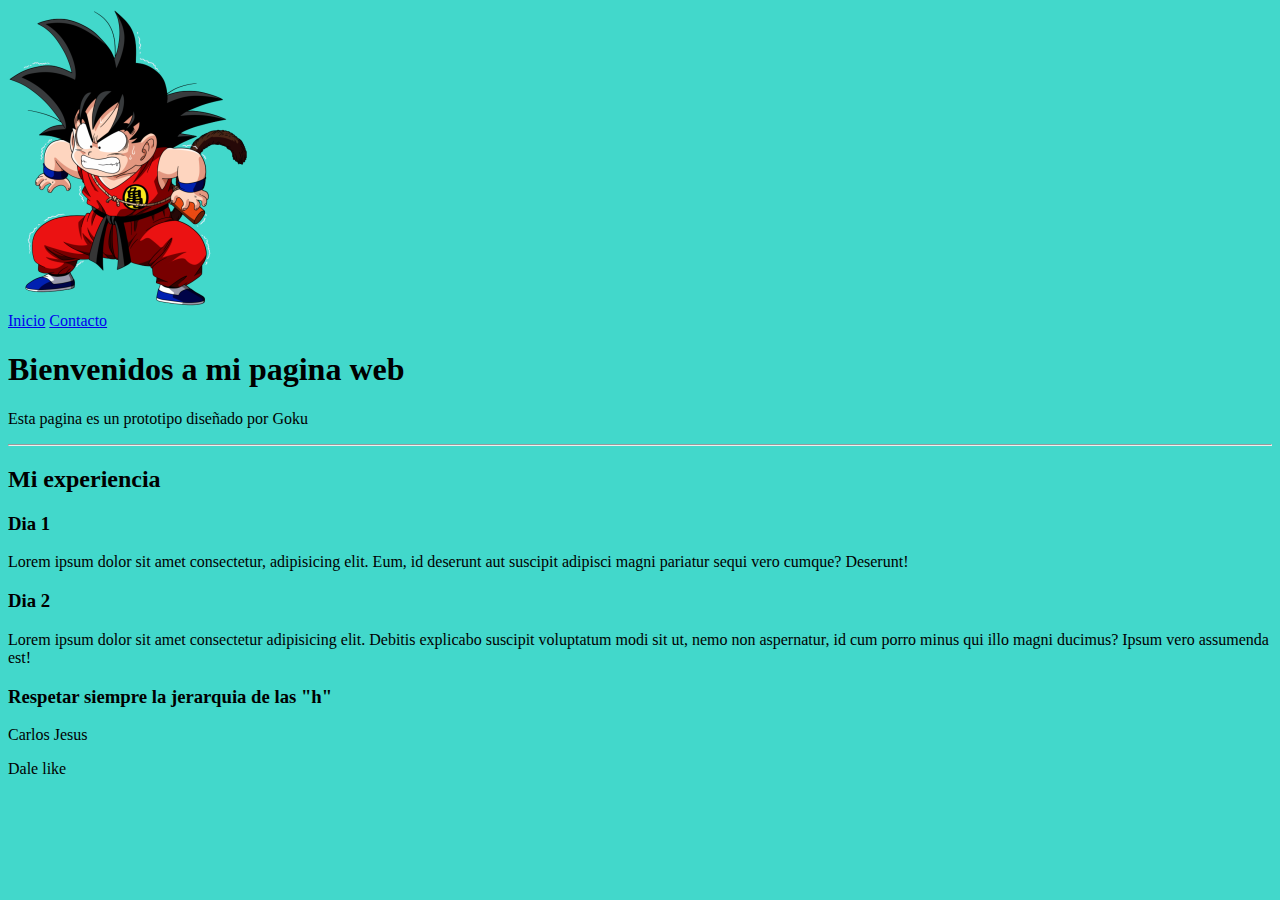
<file: HTML/02-estructura/index.html>
<!DOCTYPE html>
<html lang="es">
<head>
    <!-- meta para aceptar cualquier signo en la pagina -->
    <meta charset="UTF-8">
    <!-- meta para adaptar la pagina al tamaño del dipositivo -->
    <meta name="viewport" content="width=device-width, initial-scale=1.0">
    <!-- meta para darle una descripcion general a la pagina -->
    <meta name="description" content="Descripcion de mi pagina">
    <title>Mi pagina web</title>
    <!-- link hacia el archivo de estilos css -->
    <link rel="stylesheet" href="styles.css">
    <!-- link hacia el archivo de imagen -->
    <link rel="shortcut icon" href="./img/favicon.ico">
    <!--ESTO ES UN COMENTARIO EN HTML-->
    <!-- atajo universal del control es (ctrl + "slash") -->
</head>
<body>
    <!-- "header" -->
    <header><img src="img/logo.png" alt=""></header>
    <!-- "nav" -->
    <nav>
        <a href="https://google.com.mx">Inicio</a>
        <a href="./contacto.html">Contacto</a>
    </nav>
    <article>
        <h1>Bienvenidos a mi pagina web</h1>
        <p>Esta pagina es un prototipo diseñado por Goku</p>
        <hr>
        <h2>Mi experiencia</h2>
        <section>
            <h3>Dia 1</h3>
            <p>Lorem ipsum dolor sit amet consectetur, adipisicing elit. Eum, id deserunt aut suscipit adipisci magni pariatur sequi vero cumque? Deserunt!</p>
        </section>
        <section>
            <h3>Dia 2</h3>
            <p>Lorem ipsum dolor sit amet consectetur adipisicing elit. Debitis explicabo suscipit voluptatum modi sit ut, nemo non aspernatur, id cum porro minus qui illo magni ducimus? Ipsum vero assumenda est!</p>
        </section>
        <h3>Respetar siempre la jerarquia de las "h"</h3>
    </article>
    <footer>
        <p>Carlos Jesus</p>
    </footer>
    <aside>
        <P>Dale like</P>
    </aside>
    
   

    <!-- <h1>Titulo de mi pagina</h1> -->
    <script src="scripts.js"></script>
</body>
</html>
</file>
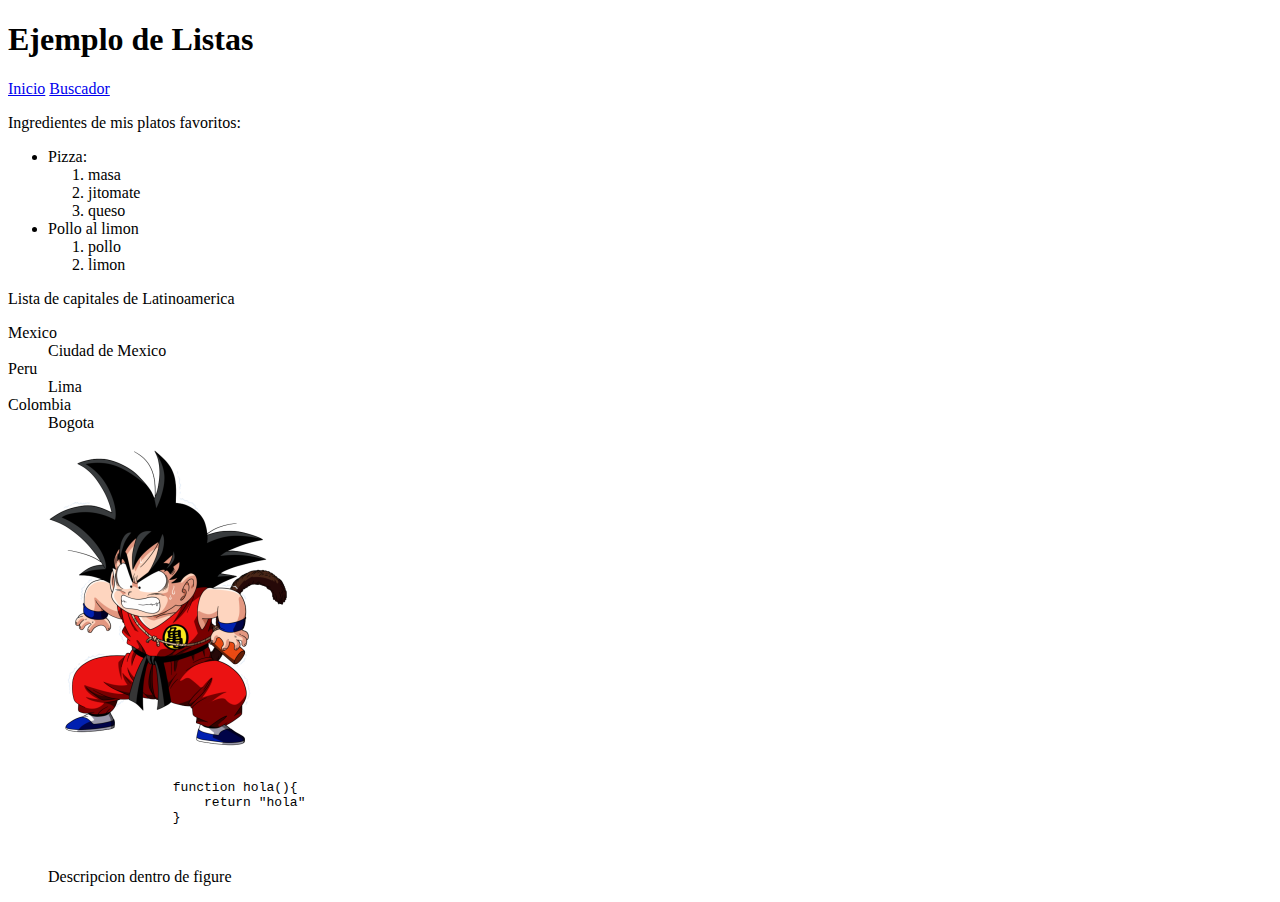
<file: HTML/03-contenido/index.html>
<!DOCTYPE html>
<html lang="en">
<head>
    <meta charset="UTF-8">
    <meta name="viewport" content="width=device-width, initial-scale=1.0">
    <meta http-equiv="X-UA-Compatible" content="ie=edge">
    <meta name="">
    <link rel="shortcut icon" href="favicon.ico" type="image/x-icon">
    <title>DocumentO clase 2</title>
</head>
<body>
    <h1>Ejemplo de Listas</h1>
    <header>
        <nav>
            <a href="#">Inicio</a>
            <a href="#">Buscador</a>
        </nav>
    </header>
    <p>Ingredientes de mis platos favoritos:</p>
    <ul>
        <!-- alt+shift+flecha abajo para copiar y pegar automaticamente -->
        <li>Pizza:
            <ol>
                <li>masa</li>
                <li>jitomate</li>
                <li>queso</li>
            </ol>
        </li>
        <li>Pollo al limon
            <ol>
                <li>pollo</li>
                <li>limon</li>
            </ol>
        </li>
    </ul>

    <p>Lista de capitales de Latinoamerica</p>
    <dl>
        <dt>Mexico</dt>
        <dd>Ciudad de Mexico</dd>
        <dt>Peru</dt>
        <dd>Lima</dd>
        <dt>Colombia</dt>
        <dd>Bogota</dd>
    </dl>

    <figure>
        <img src="img/logo.png" alt="">
        <pre>
            <code>
                function hola(){
                    return "hola"
                }
            </code>
        </pre>
        <figcaption>Descripcion dentro de figure</figcaption>
    </figure>


</body>
</html>
</file>
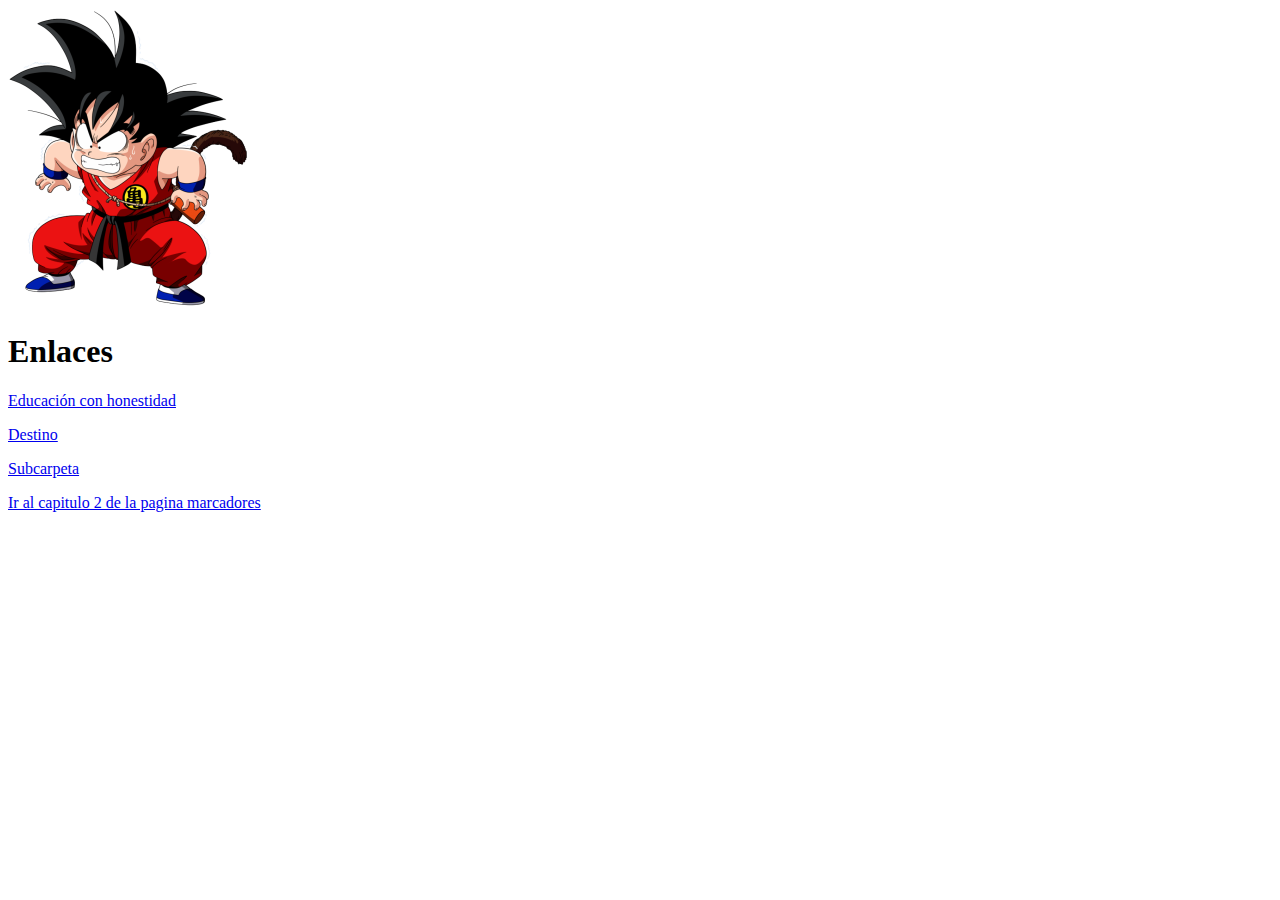
<file: HTML/04-etiquetas/index.html>
<!DOCTYPE html>
<html lang="en">
<head>
    <meta charset="UTF-8">
    <meta name="viewport" content="width=device-width, initial-scale=1.0">
    <meta http-equiv="X-UA-Compatible" content="ie=edge">
    <link rel="shortcut icon" href="img/favicon.ico" type="image/x-icon">
    <title> Clase 3</title>
</head>
<body>
    <header>
            <img src="img/logo.png" alt="">
    </header>
    <h1>Enlaces</h1>
    <p>
        <a href="https://ed.team">Educación con honestidad</a>
    </p>
    <p>
        <!-- ES RECOMENDABLE AGREGAR EL ./ A LA DIRECCION DEL HIPERVINCULO -->
        <a href="./destino.html">Destino</a>
    </p>
    <p>
        <!-- Cuando el archivo se encuentra dentro de una carpeta -->
        <a href="./subcarpeta/subcarpeta.html">Subcarpeta</a>
    </p>

    <p>
        <!-- Enlace a la pagina marcadores usando su id "capitulo2" -->
        <!-- dentro del hipertexto se agrega target blank para que lo abra en una pestaña nueva -->
        <a href="./marcadores.html#capitulo2" target="blank">Ir al capitulo 2 de la pagina marcadores</a>
    </p>



</body>
</html>
</file>
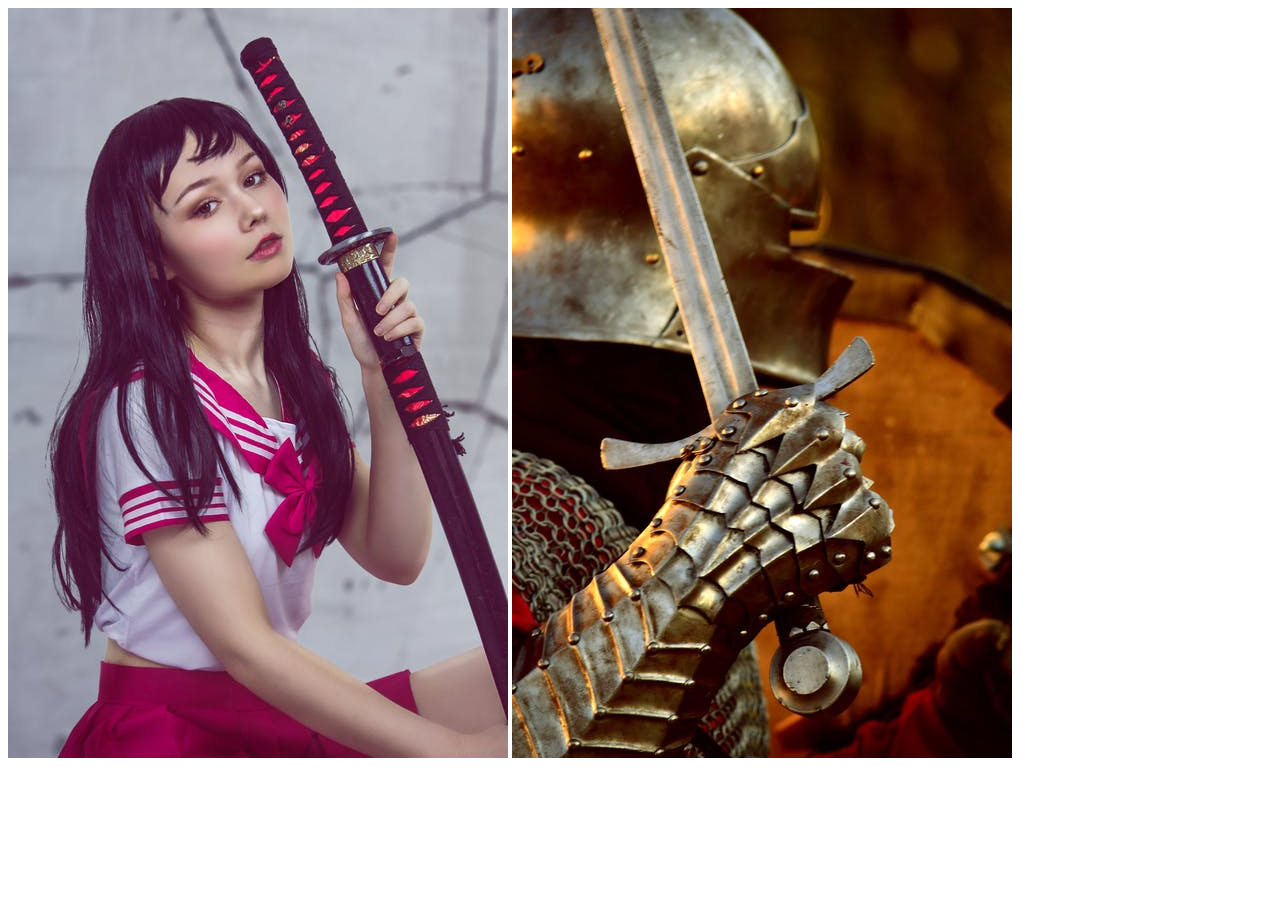
<file: HTML/05-Imagenes/index.html>
<!DOCTYPE html>
<html lang="en">
<head>
    <meta charset="UTF-8">
    <!-- <meta name="viewport" content="width=device-width, initial-scale=1.0"> -->
    <meta http-equiv="X-UA-Compatible" content="ie=edge">
    <link rel="shortcut icon" href="favicon.ico" type="image/x-icon">
    <title>Clase 5 Imagenes</title>
</head>
<body>
    <!-- <img src="./img/knight.jpeg" alt="Foto de un caballero medieval"> -->
    <!-- Devicepixelratio para saber cuantos pixeles ocupa cada pixel de imagen -->
    <!-- imagen dependiendo del viewportsize -->

    <!-- la imagen cambia dependiendo de la anchura -->
    <!-- <img src="img/espada.jpg"  srcset="img/fairy.jpg 1000w,img/knight.jpg 800w">  -->
    <!-- la imagen cambia dependiendo del zoom -->
    <img src="img/espada.jpg"  srcset="img/fairy.jpg 1.5x,img/knight.jpg 2x">

<!-- Picture es similar, "img" es la imagen por defecto -->
<!-- Picture lee de arriba hacia abajo, si algo de lo que hay en source no coincide entonces pone la imagen por defecto "img" -->
<!-- pero si algun source cumple, lo utiliza ignorando los source de debajo -->
    <picture>
        <!-- imagenes mayores a 800px -->
        <source srcset="img/knight.jpg" media="(min-width: 800px)">
        <!-- imagenes mayores a 500px -->
        <source srcset="img/fairy.jpg" media="(min-width: 500px)">
        <!-- si ninguna de los source ocurren -->
        <img src="./img/espada.jpg" alt="foto">
    </picture>
<!-- EL EJEMPLO DE ESTA CLASE SE PROBO EN FIREFOX Y NO EN CHROME DEBIDO A QUE CHROME ES RESPONSIVO Y SELECCIONA LA OPCION MAS CONVENIENTE A LA PC -->
   
</body>
</html>
</file>
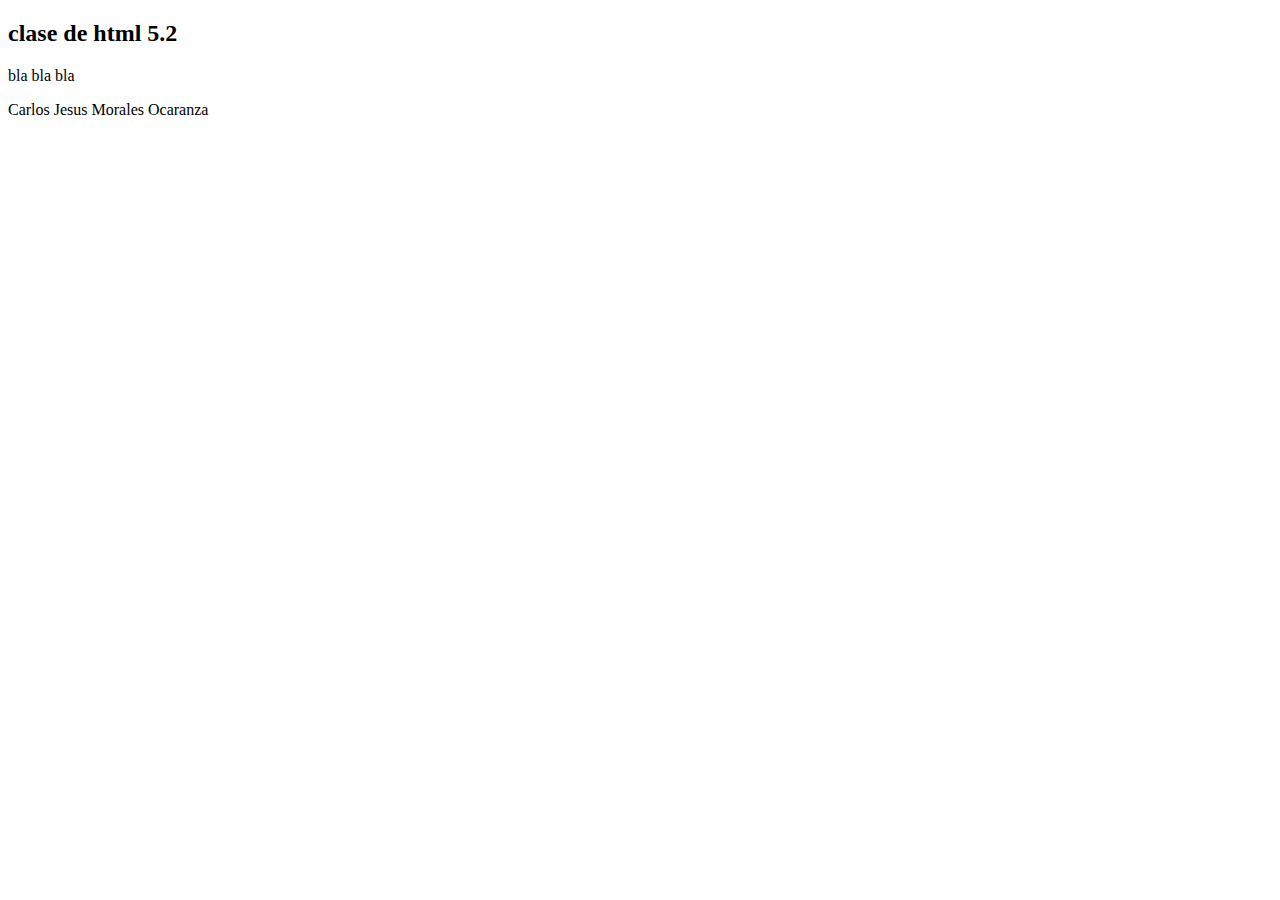
<file: HTML/06-Semantica y microdatos/index.html>
<!DOCTYPE html>
<html  lang="en">
<head>
    <meta charset="UTF-8">
    <meta name="viewport" content="width=device-width, initial-scale=1.0">
    <meta http-equiv="X-UA-Compatible" content="ie=edge">
    <title>Clase 6 microdatos y semantica</title>
    <meta property="og.title" content="Maruchan chicheñol">
    <meta property="og.img" content="./img/logo.png">
</head>
<body>
    <!-- Microdatos(Datos estructurados): nos permiten decirle al buscador que el bloque (article) es el dato que estamos describiendo "decir que cosa es cada elemento" -->

    <!-- utilizamos schema.org para la documentacion -->
    <!-- Para comprobar que funciona utilizar el analizador de datos estructurados de google -->

     <article itemscope itemtype="http://schema.org/Blog">
        <h2>clase de html 5.2</h2>
        <p>bla bla bla</p>
        <footer>
            <p itemprop="author">Carlos Jesus Morales Ocaranza</p>
        </footer>
    </article> 

    <!-- Facebook utiliza open graph para saber los elementos que hay en tu pagina -->
    <!-- Visita su pagina para saber la documentacion -->
    <!-- Para comprobar si los microdatos son correctos se verifican por internet buscando "sharing debugger" -->


</body>
</html>
</file>
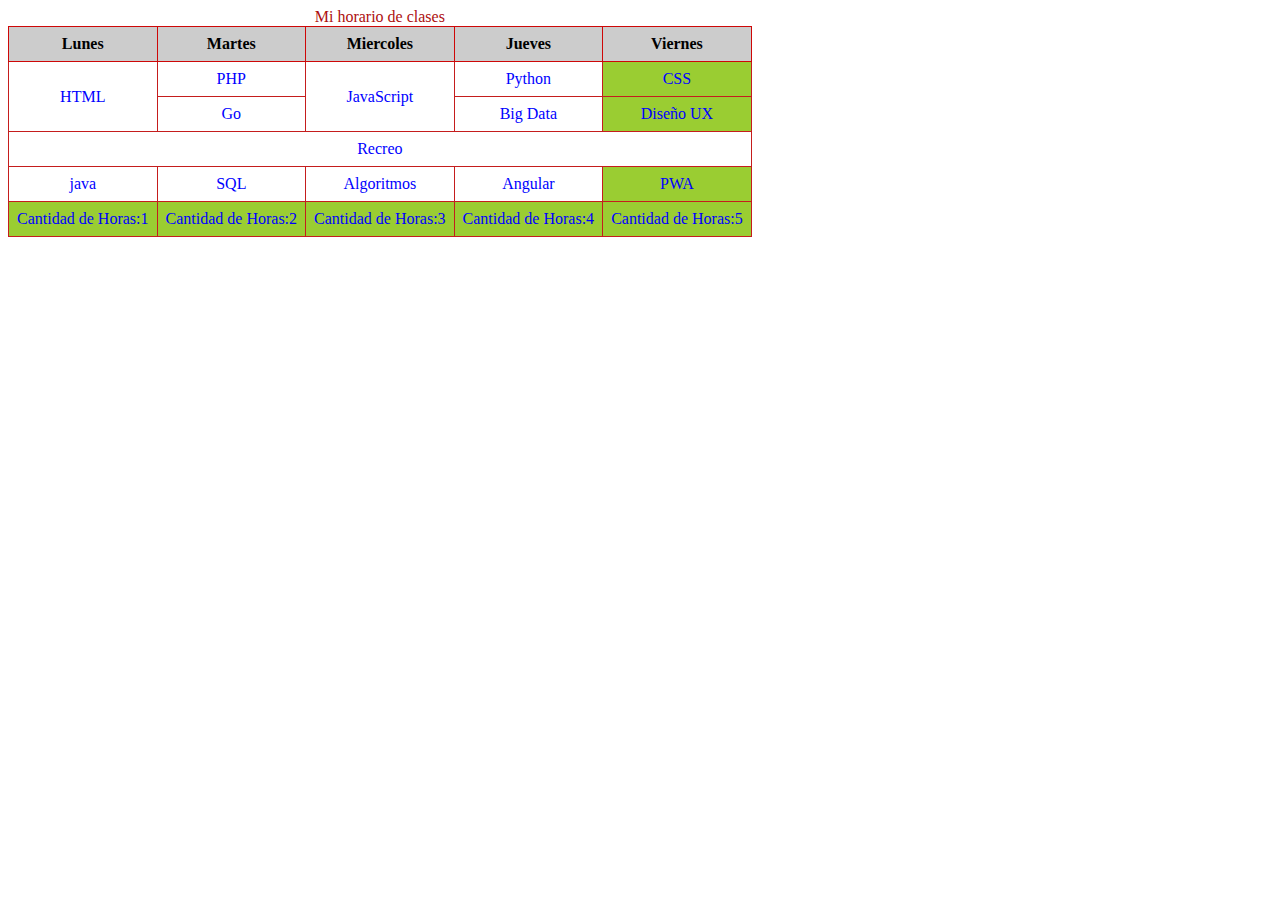
<file: HTML/07-Tablas/index.html>
<!DOCTYPE html>
<html lang="es">
<head>
    <meta charset="UTF-8">
    <meta name="viewport" content="width=device-width, initial-scale=1.0">
    <meta http-equiv="X-UA-Compatible" content="ie=edge">
    <title>Clase 7 Tablas</title>
    <link rel="stylesheet" href="style.css">
</head>
<body>
    
    <!-- La implementacion de border no es recomendable ponerla, ya que css se encarga de crearla (aqui solo se pone para que veas la tabla)-->
    <table> 
        <caption>Mi horario de clases</caption>

        <colgroup>
            <!-- Se crean tantas como columnas hallan (representarian cada columna de la tabla) -->
            <col>
            <col>
            <col>
            <col>
            <col style="background:yellowgreen">
        </colgroup>

        <!-- Se pudo haber hecho tambien de la siguiente forma -->
        <!-- <colgroup>
            <col span="4">
            <col style="background:yellowgreen">
        </colgroup> -->

        <thead>
                <tr >
                    <th>Lunes</th>
                    <th>Martes</th>
                    <th>Miercoles</th>
                    <th>Jueves</th>
                    <th>Viernes</th>
                </tr>
        </thead>
        <tbody>
                <tr>
                    <td rowspan="2">HTML</td>
                    <td>PHP</td>
                    <td rowspan="2">JavaScript</td>
                    <td>Python</td>
                    <td>CSS</td>
                </tr>
                <tr>
                   
                    <td>Go</td>
                    
                    <td>Big Data</td>
                    <td>Diseño UX</td>
                </tr>
                <!-- Agrupar celdas verticalmente "rowspan" -->
                <!-- Agrupar celdas horizontalmente "colspan" -->
                <tr> <td colspan="5">Recreo</td></tr>
               
                <tr>
                    <td>java</td>
                    <td>SQL</td>
                    <td>Algoritmos</td>
                    <td>Angular</td>
                    <td>PWA</td>
                </tr>
        </tbody>
        <tfoot>
            <tr style="background:yellowgreen">
                <td>Cantidad de Horas:1</td>
                <td>Cantidad de Horas:2</td>
                <td>Cantidad de Horas:3</td>
                <td>Cantidad de Horas:4</td>
                <td>Cantidad de Horas:5</td>
            </tr>
        </tfoot>
        
    </table>
</body>
</html>
</file>
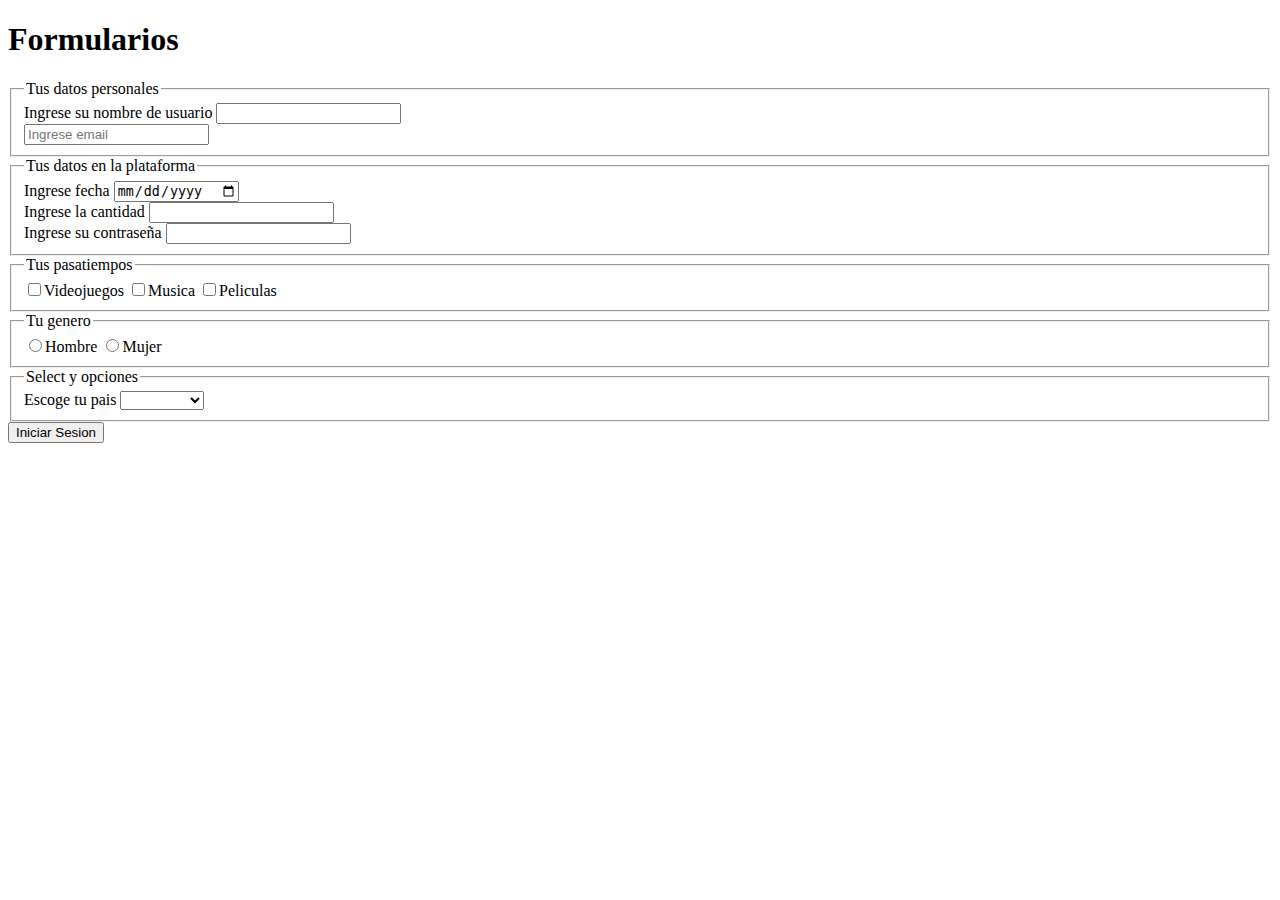
<file: HTML/08-Formularios/index.html>
<!DOCTYPE html>
<html lang="en">
<head>
    <meta charset="UTF-8">
    <meta name="viewport" content="width=device-width, initial-scale=1.0">
    <meta http-equiv="X-UA-Compatible" content="ie=edge">
    <title>Clase 8 Formularios</title>
</head>
<body>
    <!-- Formulario de llenado de datos (Estructura) -->
    <!-- action indica a donde debes de apuntar el formulario -->
    <!-- <form action="form.php"></form> -->
    <h1>Formularios</h1>
    <form>

        <fieldset>
        
        <legend>Tus datos personales</legend>

        <div>
                <label>
                        Ingrese su nombre de usuario
                        <!-- Cuadro para llenado de texto -->
                         <!-- Debe de incluir el atributo "name" que se encargara de enviar el nombre relacionado al de la base de datos del servidor -->
                         <input id="username" type="text" name="username" >
                </label>
        </div>

        <div>
               <!-- <label>
                   Ingrese su correo
                   <input type="email">
               </label> -->

               <!-- se utiliza "placeholder" para ingresar el label dentro del cuadro de texto -->
               <input type="email" placeholder="Ingrese email">
               
        </div>
        </fieldset>

        <fieldset>
        <legend>Tus datos en la plataforma</legend>
        <div>
                <label>
                        Ingrese fecha
                        <input type="date">
                </label>
        </div>

        <div>
                <label>
                    Ingrese la cantidad
                    <input type="number">
                </label>
        </div>
        
        <div>
                <label>
                        Ingrese su contraseña
                        <input id="password" type="password" name="password" required>
                </label>
        </div>
        </fieldset>

        <fieldset>
            <legend>Tus pasatiempos</legend>
            <label><input type="checkbox">Videojuegos</label>
            <label><input type="checkbox">Musica</label>
            <label><input type="checkbox">Peliculas</label>
        </fieldset>

        <fieldset>
            <legend>Tu genero</legend>
            <label><input type="radio" name="gender">Hombre</label>
            <label><input type="radio" name="gender">Mujer</label>
        </fieldset>

        <fieldset>
            <legend>Select y opciones</legend>
            <label for="country">Escoge tu pais</label>
            <select name="country" id="country">
                <!-- "value" manda el dato hacia la base de datos -->
                <option value=""></option>
                <!-- optgroup para agrupar varias opciones -->
                <optgroup label="America">
                        <option value="Mexico">Mexico</option>
                        <option value="Canada">Canada</option>
                        <option value="EUA">EUA</option>
                </optgroup>
                <optgroup label="Europa">
                        <option value="España">España</option>
                        <option value="Italia">Italia</option>
                        <option value="Grecia">Grecia</option>
                </optgroup>
                <textarea name="mensaje" id="" cols="30" rows="1" placeholder="Escribe tu mensaje"></textarea>
            </select>
        </fieldset>

        <input type="submit" value="Iniciar Sesion">
        <!-- <button>Enviar</button> -->
    </form>

    <script>
        document.getElementById('password').addEventListener('keyup', e=> {console.log(e.target.value)})
    </script>

</body>
</html>
</file>
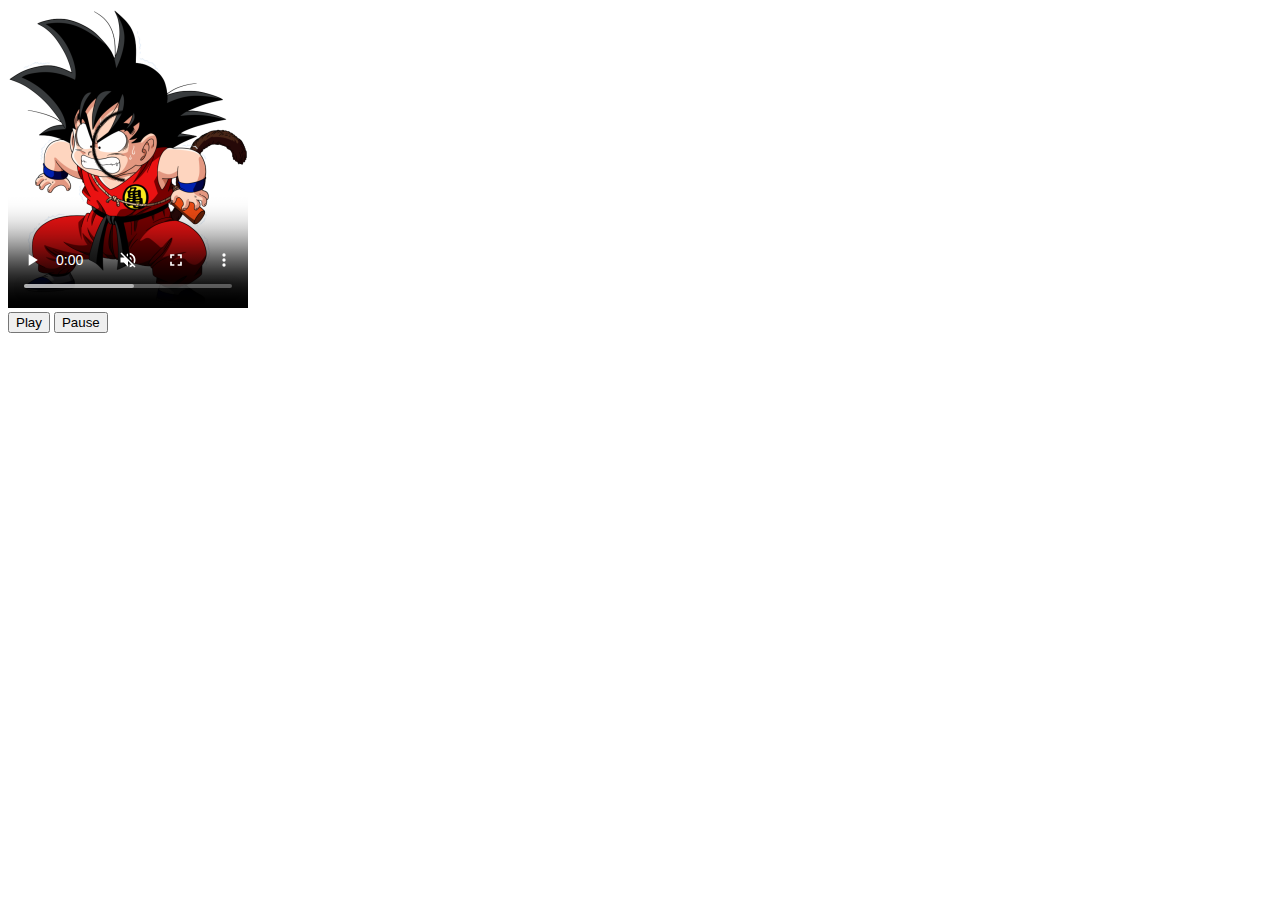
<file: HTML/09-Multimedia/index.html>
<!DOCTYPE html>
<html lang="es">
<head>
    <meta charset="UTF-8">
    <meta name="viewport" content="width=device-width, initial-scale=1.0">
    <meta http-equiv="X-UA-Compatible" content="ie=edge">
    <title>Clase 9 Multimedia</title>
</head>
<body>
    <video id="video" src="./media/MOV_0041.mp4" controls muted poster="./media/logo.png" ></video>

    <div>
    <button id="play">Play</button>
    <button id="pause">Pause</button>
    </div>

    <script>
        const video = document.getElementById('video');
        const play = document.getElementById('play');
        const pause = document.getElementById('pause');

        play.addEventListener('click',() => {video.play()})
        pause.addEventListener('click',() => {video.pause()})
    </script>

    <!-- AUDIO -->
    <audio src="./media/LAMENTO BOLIVIANO-ENANITOS VERDES.mp3" loop autoplay></audio>

    <!-- Frameworks de ayuda: videojs,flowplayer -->
</body>
</html>
</file>
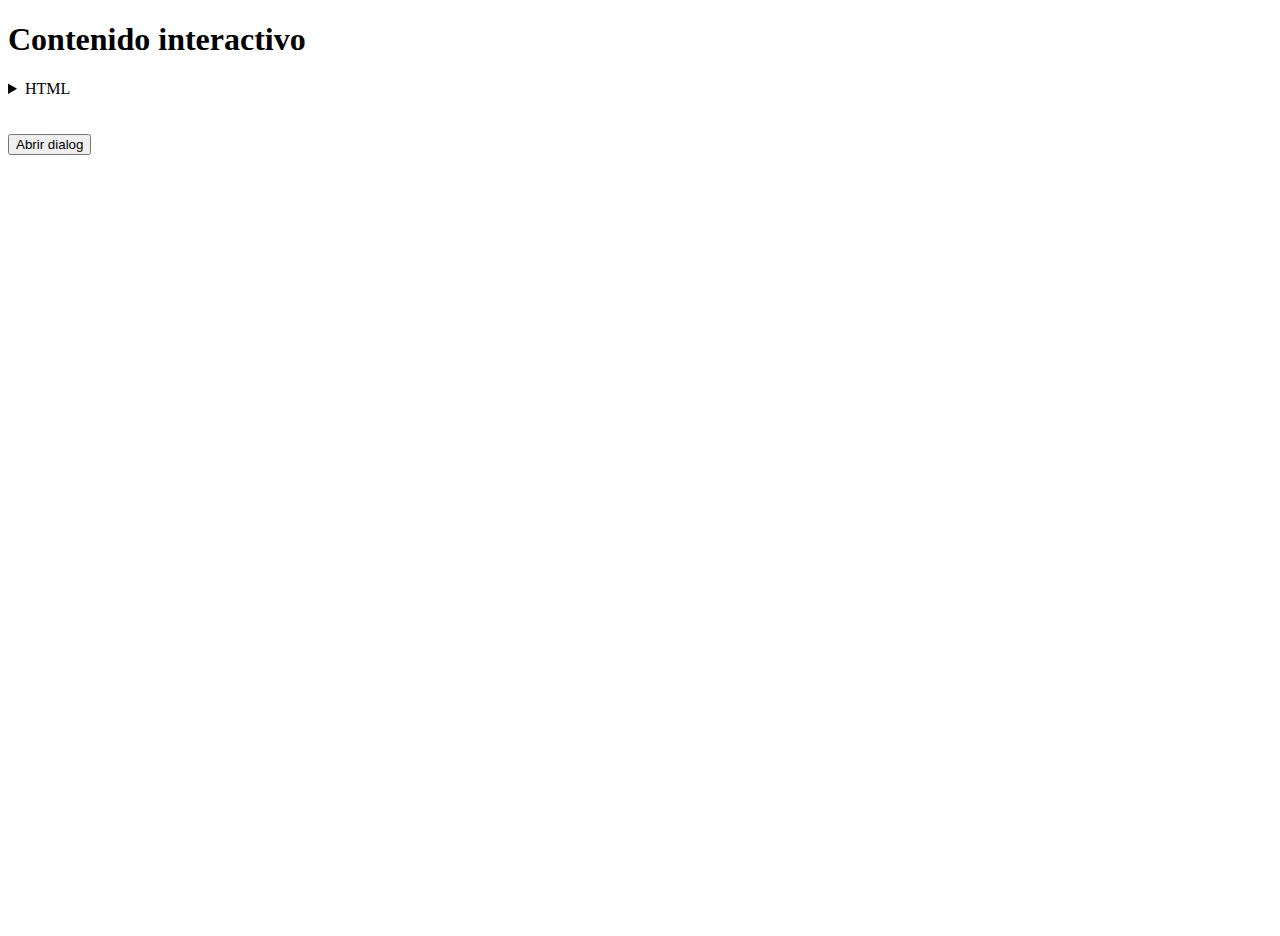
<file: HTML/10-contenido interactivo/index.html>
<!DOCTYPE html>
<html lang="es">
<head>
    <meta charset="UTF-8">
    <meta name="viewport" content="width=device-width, initial-scale=1.0">
    <meta http-equiv="X-UA-Compatible" content="ie=edge">
    <title>Clase 10 contenido interactivo</title>
</head>
<body>
    <!-- modal -->
    <dialog id=modal>
        <h2>Curso HTML5 desde cero</h2>
        <p>impartido por goku</p>
        <button id="button2">Cerrar</button>
    </dialog>
    <h1>Contenido interactivo</h1>
    <!-- Contenedor -->
    <details>
        <summary>HTML</summary>
        <p>Lenguaje de marcado de hipertexto</p>
        <p>Hola soy goku</p>
    </details><br><br>
    <button id="button">Abrir dialog</button>
    <!-- Script para hacer aparecer el dialog al pulsar el boton (JavaScript) -->
    <script>
        const modal = document.getElementById('modal');
        const button = document.getElementById('button');
        const button2 = document.getElementById('button2');
        button.addEventListener('click', ()=> {modal.setAttribute('open','true')})
        button2.addEventListener('click', ()=> {modal.removeAttribute('open')})
    </script>
    <br>
   <!-- Contenido embebido -->
   <!-- Video de youtube -->
   <!-- iframe permite traer una pagina web contoda su estructura de documento -->
   <iframe width="560" height="315" src="https://www.youtube.com/embed/WRSDir8Mtow" frameborder="0" allow="accelerometer; autoplay; encrypted-media; gyroscope; picture-in-picture" allowfullscreen></iframe>
   <br>
   <iframe src="https://www.google.com/maps/embed?pb=!1m18!1m12!1m3!1d3758.3487566361714!2d-98.95885334887856!3d19.612382186717706!2m3!1f0!2f0!3f0!3m2!1i1024!2i768!4f13.1!3m3!1m2!1s0x85d1ee9210cf37e9%3A0x8038b0f9183d904!2sEcatepec+de+Morelos+-+Texcoco+de+Mora+11%2C+Anahuac+2da+Secc%2C+55884+Tepexpan%2C+M%C3%A9x.!5e0!3m2!1ses-419!2smx!4v1551738819290" width="600" height="450" frameborder="0" style="border:0" allowfullscreen></iframe>
   <!-- paginas que permiten el uso de iframe: "youtube,googleMaps,instagram,wufoo(formularios)disqus(para tener comentarios en tu pagina)," -->
    
</body>
</html>
</file>
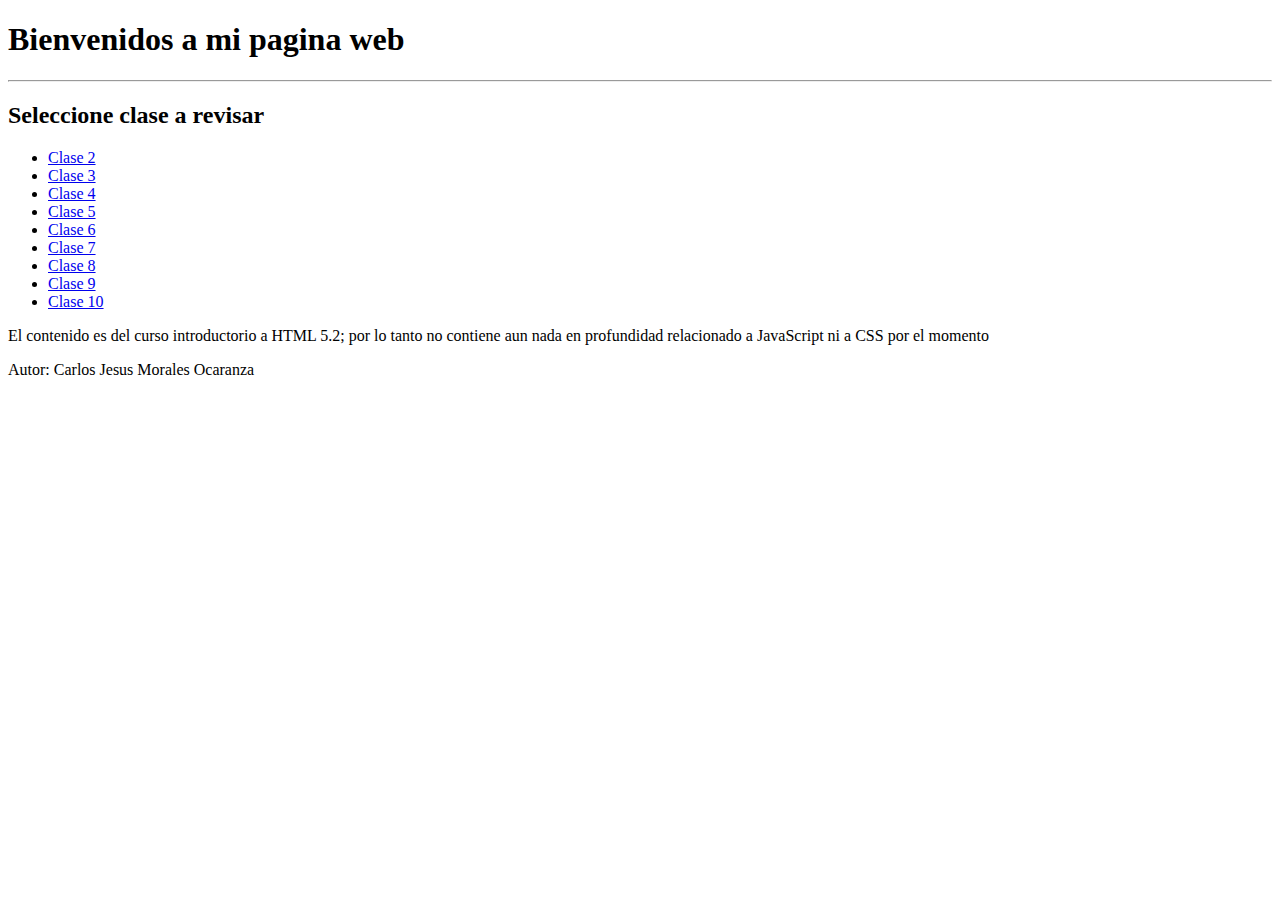
<file: HTML/Inicio/index.html>
<!DOCTYPE html>
<html lang="en">
<head>
    <meta charset="UTF-8">
    <meta name="viewport" content="width=device-width, initial-scale=1.0">
    <meta http-equiv="X-UA-Compatible" content="ie=edge">
    <title>Inicio</title>
    <link rel="shortcut icon" href="./img/favicon.ico" type="image/x-icon">
</head>
<body>
    <header>
        <h1>Bienvenidos a mi pagina web</h1>
        <hr>
    </header>
    <div>
        <h2>Seleccione clase a revisar</h2>
        <ul>
            <li><a href="../02-estructura/index.html">Clase 2</a></li>
            <li><a href="../03-contenido/index.html">Clase 3</a></li>
            <li><a href="../04-etiquetas/index.html">Clase 4</a></li>
            <li><a href="../05-Imagenes/index.html">Clase 5</a></li>
            <li><a href="../06-Semantica y microdatos/index.html">Clase 6</a></li>
            <li><a href="../07-Tablas/index.html">Clase 7</a></li>
            <li><a href="../08-Formularios/index.html">Clase 8</a></li>
            <li><a href="../09-Multimedia/">Clase 9</a></li>
            <li><a href="../10-contenido interactivo/index.html">Clase 10</a></li>
        </ul>
    </div>
    <div>
        <section>
            <article>
                <p>El contenido es del curso introductorio a HTML 5.2; por lo tanto no contiene aun nada en profundidad relacionado a JavaScript ni a CSS por el momento</p>
            </article>
        </section>
    </div>
    <footer>Autor: Carlos Jesus Morales Ocaranza</footer>

    
    

</body>
</html>
</file>
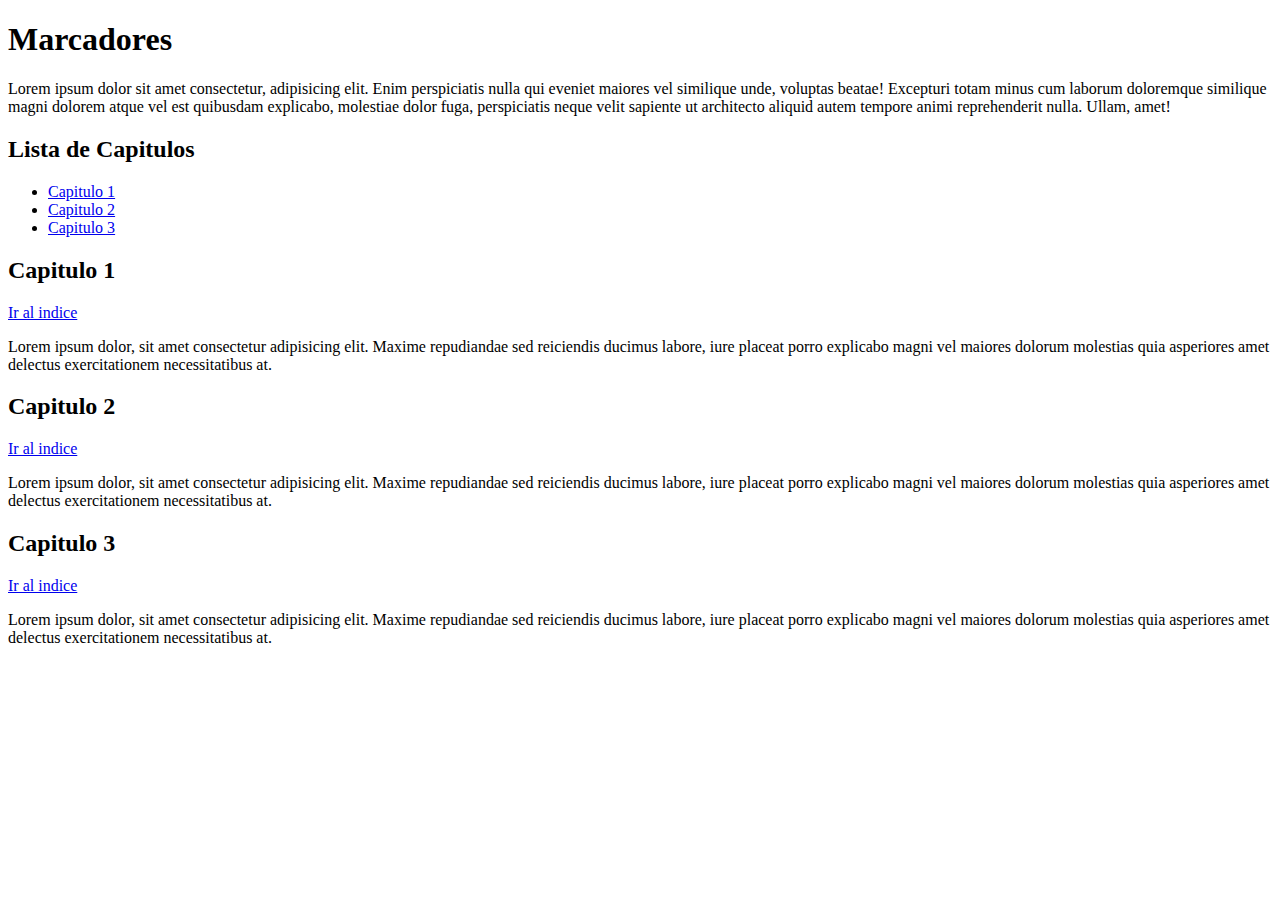
<file: HTML/04-etiquetas/marcadores.html>
<!DOCTYPE html>
<html lang="en">
<head>
    <meta charset="UTF-8">
    <meta name="viewport" content="width=h1, initial-scale=1.0">
    <meta http-equiv="X-UA-Compatible" content="ie=edge">
    <title>Marcadores</title>
</head>
<body>
    <!-- Marcadores para direccionar la palabra de la lista hacia la palabra con parrafo haciendo uso del "id" -->
    <h1>Marcadores</h1>
    <p>Lorem ipsum dolor sit amet consectetur, adipisicing elit. Enim perspiciatis nulla qui eveniet maiores vel similique unde, voluptas beatae! Excepturi totam minus cum laborum doloremque similique magni dolorem atque vel est quibusdam explicabo, molestiae dolor fuga, perspiciatis neque velit sapiente ut architecto aliquid autem tempore animi reprehenderit nulla. Ullam, amet!</p>
    <section id="indice">
            <h2>Lista de Capitulos</h2>
            <ul>
                    <!-- llamamos al id para que el hipertexto de a se redireccione a la h que contiene al id -->
                    <li><a href="#capitulo1">Capitulo 1</a></li>
                    <li><a href="#capitulo2">Capitulo 2</a></li>
                    <li><a href="#capitulo3">Capitulo 3</a></li>
            </ul>
    </section>
    
    <!-- declaramos un id para cada capitulo -->
    <h2 id="capitulo1">Capitulo 1</h2>
    <!-- Implementamos "#indice" en a para que el hipertexto haga que regrese la vista hacia donde se encuentra el id "indice"  -->
    <p><a href="#indice">Ir al indice</a></p>
    <p>Lorem ipsum dolor, sit amet consectetur adipisicing elit. Maxime repudiandae sed reiciendis ducimus labore, iure placeat porro explicabo magni vel maiores dolorum molestias quia asperiores amet delectus exercitationem necessitatibus at.</p>
    <!-- Implementamos "#top" en a para que el hipertexto haga que regrese la vista hacia lo mas arriba de la pagina  -->
    <h2 id="capitulo2">Capitulo 2</h2>
    <p><a href="#top">Ir al indice</a></p>
    <p>Lorem ipsum dolor, sit amet consectetur adipisicing elit. Maxime repudiandae sed reiciendis ducimus labore, iure placeat porro explicabo magni vel maiores dolorum molestias quia asperiores amet delectus exercitationem necessitatibus at.</p>
    
    <h2 id="capitulo3">Capitulo 3</h2>
    <p><a href="#indice">Ir al indice</a></p>
    <p>Lorem ipsum dolor, sit amet consectetur adipisicing elit. Maxime repudiandae sed reiciendis ducimus labore, iure placeat porro explicabo magni vel maiores dolorum molestias quia asperiores amet delectus exercitationem necessitatibus at.</p>
</body>
</html>
</file>
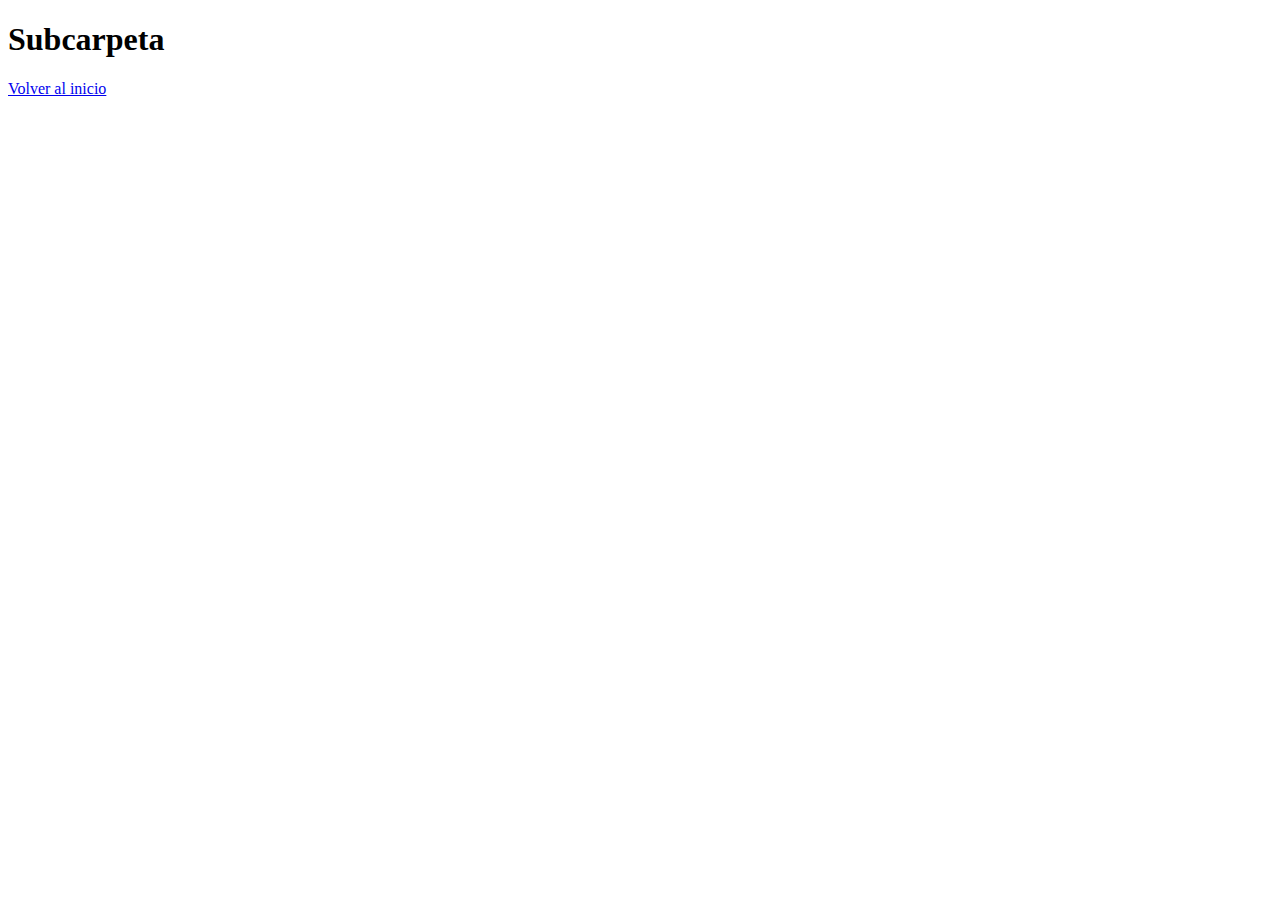
<file: HTML/04-etiquetas/subcarpeta/subcarpeta.html>
<!DOCTYPE html>
<html lang="en">
<head>
    <meta charset="UTF-8">
    <meta name="viewport" content="width=device-width, initial-scale=1.0">
    <meta http-equiv="X-UA-Compatible" content="ie=edge">
    <title>Document</title>
</head>
<body>
        <h1>Subcarpeta</h1>
        <p>
            <!-- Cuando el archivo se encuentra un "nivel mas arriba" -->
            <a href="../index.html">Volver al inicio</a>
        </p>
</body>
</html>
</file>
<file: HTML/02-estructura/styles.css>
body{
    background: rgb(66, 216, 203);
}
</file>
<file: HTML/07-Tablas/style.css>
table{
    border-collapse: collapse;
}

th{
    border: 1px solid rgb(206, 7, 7);
    background: #ccc;
}


td{
    border: 1px solid rgb(197, 29, 29);
    /* background: rgb(3, 13, 20); */
    color: blue;
}

td, th{
    text-align: center;
    padding: 0.5em;
}

caption{
    color: rgb(173, 15, 15);
}
</file>
